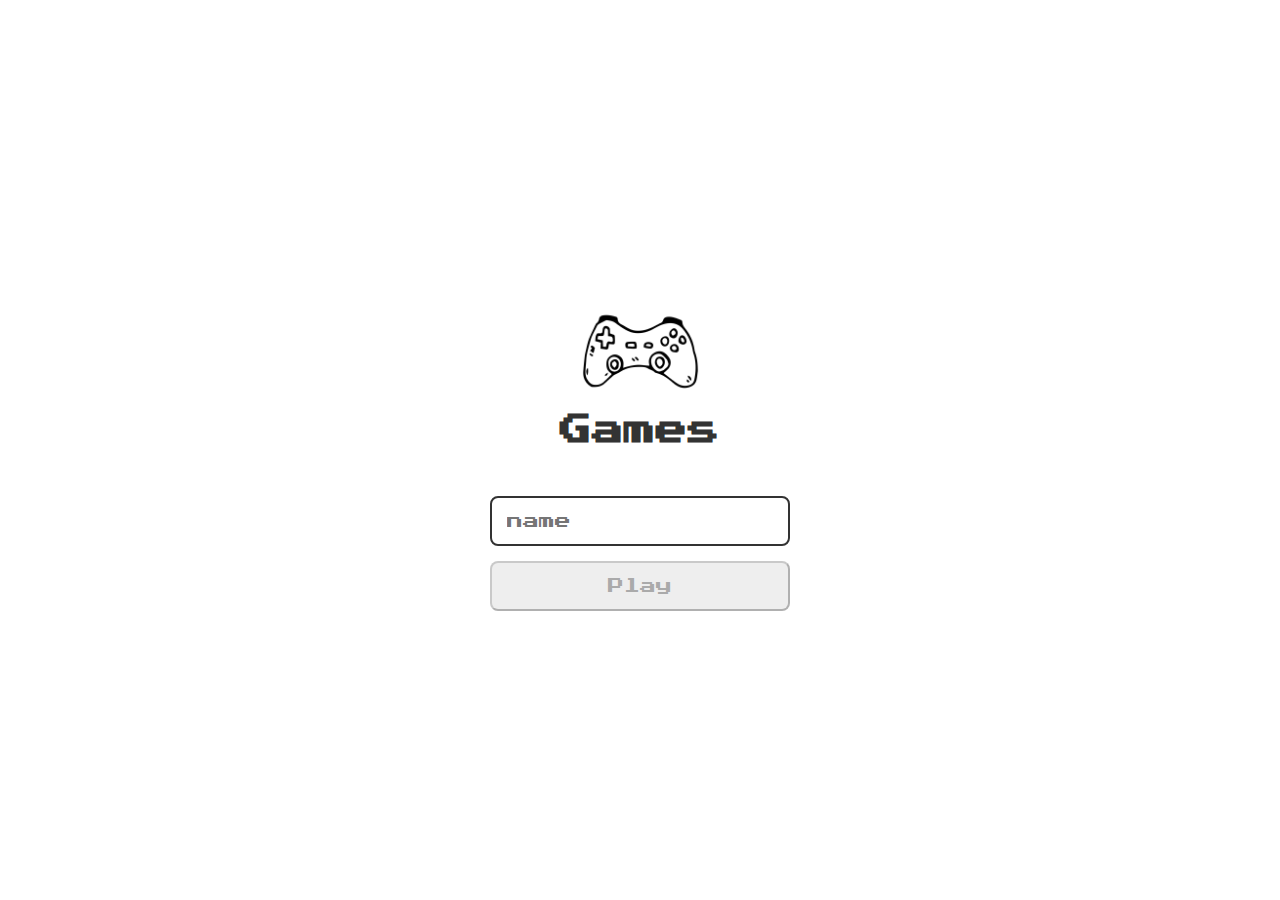
<file: index.html>
<DOCTYPE html>
    <html lang="en">

    <head>
        <meta charset="UFT-8">
        <meta name="viewport" content="width=device-width, initial-scale=1.0">
        <title>Login</title>
        <link rel="stylesheet" href="./css/reset.css">
        <link rel="stylesheet" href="./css/login.css">
        <script defer src="./js/login.js"></script>
    </head>

    <body>
        <form class="login-form">
            <div class="login_header">
                <img src="./images/control.webp" alt="control icon">
                <h1>Games</h1>
            </div>

            <input type="text" placeholder="name" class="login_input">
            <button type="submit" class="login_button" disabled>Play</button>
        </form>
    </body>

    </html>
</file>
<file: css/login.css>
.login-form {
    align-items: center;
    display: flex;
    flex-direction: column;
    height: 100vh;
    justify-content: center;
}

.login_header {
    align-items: center;
    display: flex;
    flex-direction: column;
    justify-content: center;
    margin-bottom: 50px;
}

.login_header img {
    width: 125px;
}

.login_header h1 {
    color: #333;
    font-size: 2em;
    text-align: center;
}

.login_input {
    border: 2px solid #333;
    border-radius: 8px;
    color: #333;
    font-size: 1em;
    margin-bottom: 15px;
    max-width: 300px;
    outline: none;
    padding: 15px;
    width: 100%;
}

.login_button {
    background-color: #ee665c;
    border-radius: 8px;
    color: #fff;
    cursor: pointer;
    font-size: 1em;
    max-width: 300px;
    padding: 15px;
    width: 100%;
}

.login_button:disabled {
    background-color: #eee;
    color: #aaa;
    cursor: auto;
}
</file>
